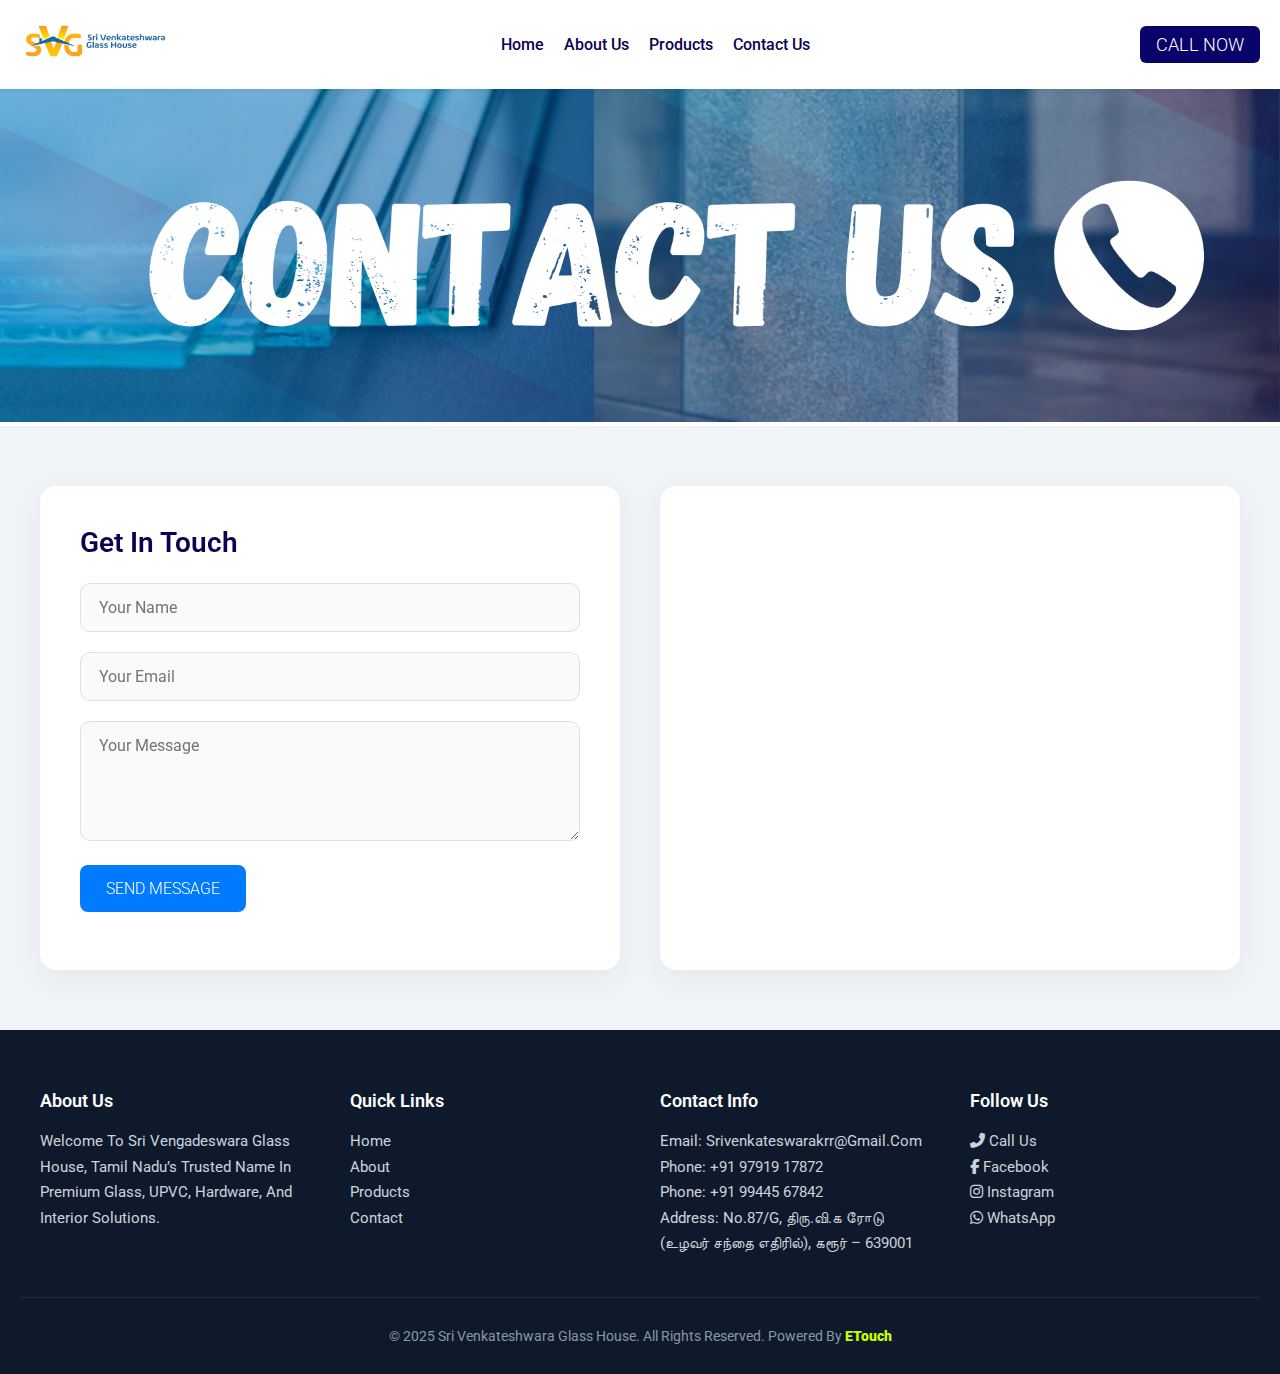
<file: contact.html>
<!DOCTYPE html>
<html lang="en">
<head>
    <meta charset="UTF-8">
    <meta name="viewport" content="width=device-width, initial-scale=1.0">
    <title>About sri venkateshwara class house</title>
    <link rel="stylesheet" href="style.css">
    <link rel="stylesheet" href="element.css">
    <link rel="stylesheet" href="https://cdnjs.cloudflare.com/ajax/libs/font-awesome/6.4.0/css/all.min.css">
<link rel="preconnect" href="https://fonts.googleapis.com">
<link rel="preconnect" href="https://fonts.gstatic.com" crossorigin>
<link href="https://fonts.googleapis.com/css2?family=Roboto:ital,wght@0,100..900;1,100..900&display=swap" rel="stylesheet">

</head>
<body>
  <header>
    <div class="logo"><img class="logo-img" src="img/Untitled (500 x 200 px).png" alt=""></div>

    <div class="menu-icon" onclick="toggleMenu()">☰</div>

    <nav id="navbar">
      <a href="index.html">Home</a>
      <a href="about.html">About us</a> 
      <a href="product.html">Products</a>
      <a href="contact.html">Contact us</a>
    </nav>

   <a style="text-decoration: none;" href="tel:+919791917872"> <button style="background-color: #09026b;" class="cta-btn " >Call now</button></a>
  </header>


  <img class="header-img" src="img/2.png" alt="">






<section class="contact-map-section">
  <div class="contact-container">
    <form class="contact-form">
      <h2>Get in Touch</h2>
      <input type="text" placeholder="Your Name" required>
      <input type="email" placeholder="Your Email" required>
      <textarea placeholder="Your Message" required></textarea>
      <button type="submit">Send Message</button>
    </form>

    <div class="map-container">
      <iframe
        src="https://www.google.com/maps/embed?pb=!1m18!1m12!1m3!1d3153.019302852775!2d144.95592517578892!3d-37.817209771978734!2m3!1f0!2f0!3f0!3m2!1i1024!2i768!4f13.1!3m3!1m2!1s0x6ad642af0f11fd81%3A0xf577098b0df001a9!2sFederation%20Square!5e0!3m2!1sen!2sau!4v1625216712345!5m2!1sen!2sau"
        width="100%" height="100%" style="border:0;" allowfullscreen="" loading="lazy">
      </iframe>
    </div>
  </div>
</section>



















  



 <footer class="site-footer">
  <div class="footer-container">
    <div class="footer-col">
      <h4>About Us</h4>
      <p>Welcome to Sri Vengadeswara Glass House, Tamil Nadu’s trusted name in premium glass, UPVC, hardware, and interior solutions.</p>
    </div>

    <div class="footer-col">
      <h4>Quick Links</h4>
      <ul>
        <li><a href="index.html">Home</a></li>
        <li><a href="about.html">About</a></li>
        <li><a href="product.html">Products</a></li>
        <li><a href="contact.html">Contact</a></li>
      </ul>
    </div>

    <div class="footer-col">
      <h4>Contact Info</h4>
      <p>Email: <a href="mailto:srivenkateswarakrr@gmail.com">srivenkateswarakrr@gmail.com </a></p>
      <p>Phone: +91 97919 17872</p>
      <p>Phone: +91  99445 67842</p>
      <p>Address: No.87/G, திரு.வி.க ரோடு (உழவர் சந்தை எதிரில்), கரூர் – 639001</p>
    </div>

    <div class="footer-col">
      <h4>Follow Us</h4>
      <ul class="social-links">
      <li><a href="tel:+919791917872"><i class="fas fa-phone-alt"></i> Call us</a></li>
  <li><a href="https://www.facebook.com/people/Welcome-to-sri-vengateswara-Glass-karur-9791917872/100063898004553/"><i class="fab fa-facebook-f"></i> Facebook</a></li>
  <li><a href="https://www.instagram.com/srivenkateswaraglasshouse/"><i class="fab fa-instagram"></i> Instagram</a></li>
  <li><a href="https://wa.me/919791917872?text=Hello%20Sri%20Venkateswara%20Glass%20House%2C%20I%20would%20like%20to%20know%20more%20about%20your%20products."><i class="fab fa-whatsapp"></i> WhatsApp</a></li>
  


      </ul>
    </div>
  </div>

  <div class="footer-bottom">
    <p>&copy; 2025 sri venkateshwara glass house. All rights reserved. powered by <a style="text-decoration: none; color: rgb(200, 255, 0); font-weight: 900;" href="https://etouchsolutions.in/">eTouch</a></p>
  </div>
</footer>

<script>
  const observer = new IntersectionObserver((entries, observer) => {
    entries.forEach(entry => {
      if (entry.isIntersecting) {
        entry.target.classList.add('animate');
        observer.unobserve(entry.target); // Remove if you want animation every time
      }
    });
  }, {
    threshold: 0.2
  });

  document.querySelectorAll('section').forEach(section => {
    observer.observe(section);
  });
</script>
  <script src="script.js"></script>
    
</body>
</html>
</file>
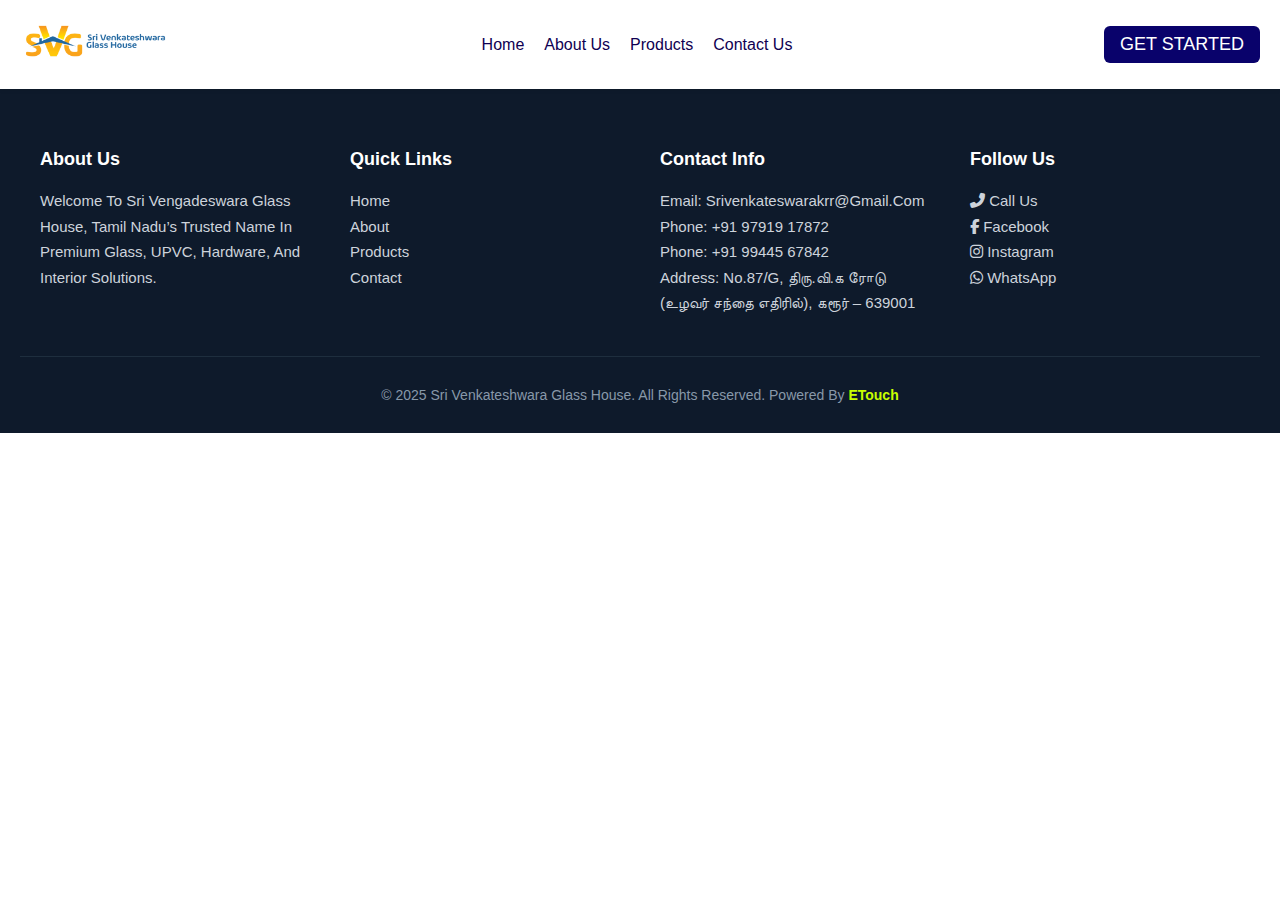
<file: expo.html>
<!DOCTYPE html>
<html lang="en">
<head>
    <meta charset="UTF-8">
    <meta name="viewport" content="width=device-width, initial-scale=1.0">
    <title>About sri venkateshwara class house</title>
    <link rel="stylesheet" href="style.css">
    <link rel="stylesheet" href="element.css">
    <link rel="stylesheet" href="https://cdnjs.cloudflare.com/ajax/libs/font-awesome/6.4.0/css/all.min.css">


</head>
<body>
  <header>
    <div class="logo"><img class="logo-img" src="img/Untitled (500 x 200 px).png" alt=""></div>

    <div class="menu-icon" onclick="toggleMenu()">☰</div>

    <nav id="navbar">
      <a href="index.html">Home</a>
      <a href="about.html">About us</a> 
      <a href="product.html">Products</a>
      <a href="contact.html">Contact us</a>
    </nav>

   <a style="text-decoration: none;" href="expo.html"> <button style="background-color: #09026b;" class="cta-btn " >Get Started</button></a>
  </header>




























  



 <footer class="site-footer">
  <div class="footer-container">
    <div class="footer-col">
      <h4>About Us</h4>
      <p>Welcome to Sri Vengadeswara Glass House, Tamil Nadu’s trusted name in premium glass, UPVC, hardware, and interior solutions.</p>
    </div>

    <div class="footer-col">
      <h4>Quick Links</h4>
      <ul>
        <li><a href="index.html">Home</a></li>
        <li><a href="about.html">About</a></li>
        <li><a href="product.html">Products</a></li>
        <li><a href="contact.html">Contact</a></li>
      </ul>
    </div>

    <div class="footer-col">
      <h4>Contact Info</h4>
      <p>Email: <a href="mailto:srivenkateswarakrr@gmail.com">srivenkateswarakrr@gmail.com </a></p>
      <p>Phone: +91 97919 17872</p>
      <p>Phone: +91  99445 67842</p>
      <p>Address: No.87/G, திரு.வி.க ரோடு (உழவர் சந்தை எதிரில்), கரூர் – 639001</p>
    </div>

    <div class="footer-col">
      <h4>Follow Us</h4>
      <ul class="social-links">
      <li><a href="tel:+919791917872"><i class="fas fa-phone-alt"></i> Call us</a></li>
  <li><a href="https://www.facebook.com/people/Welcome-to-sri-vengateswara-Glass-karur-9791917872/100063898004553/"><i class="fab fa-facebook-f"></i> Facebook</a></li>
  <li><a href="https://www.instagram.com/srivenkateswaraglasshouse/"><i class="fab fa-instagram"></i> Instagram</a></li>
  <li><a href="https://wa.me/919791917872?text=Hello%20Sri%20Venkateswara%20Glass%20House%2C%20I%20would%20like%20to%20know%20more%20about%20your%20products."><i class="fab fa-whatsapp"></i> WhatsApp</a></li>
  


      </ul>
    </div>
  </div>

  <div class="footer-bottom">
    <p>&copy; 2025 sri venkateshwara glass house. All rights reserved. powered by <a style="text-decoration: none; color: rgb(200, 255, 0); font-weight: 900;" href="https://etouchsolutions.in/">eTouch</a></p>
  </div>
</footer>


  <script src="script.js"></script>
    
</body>
</html>
</file>
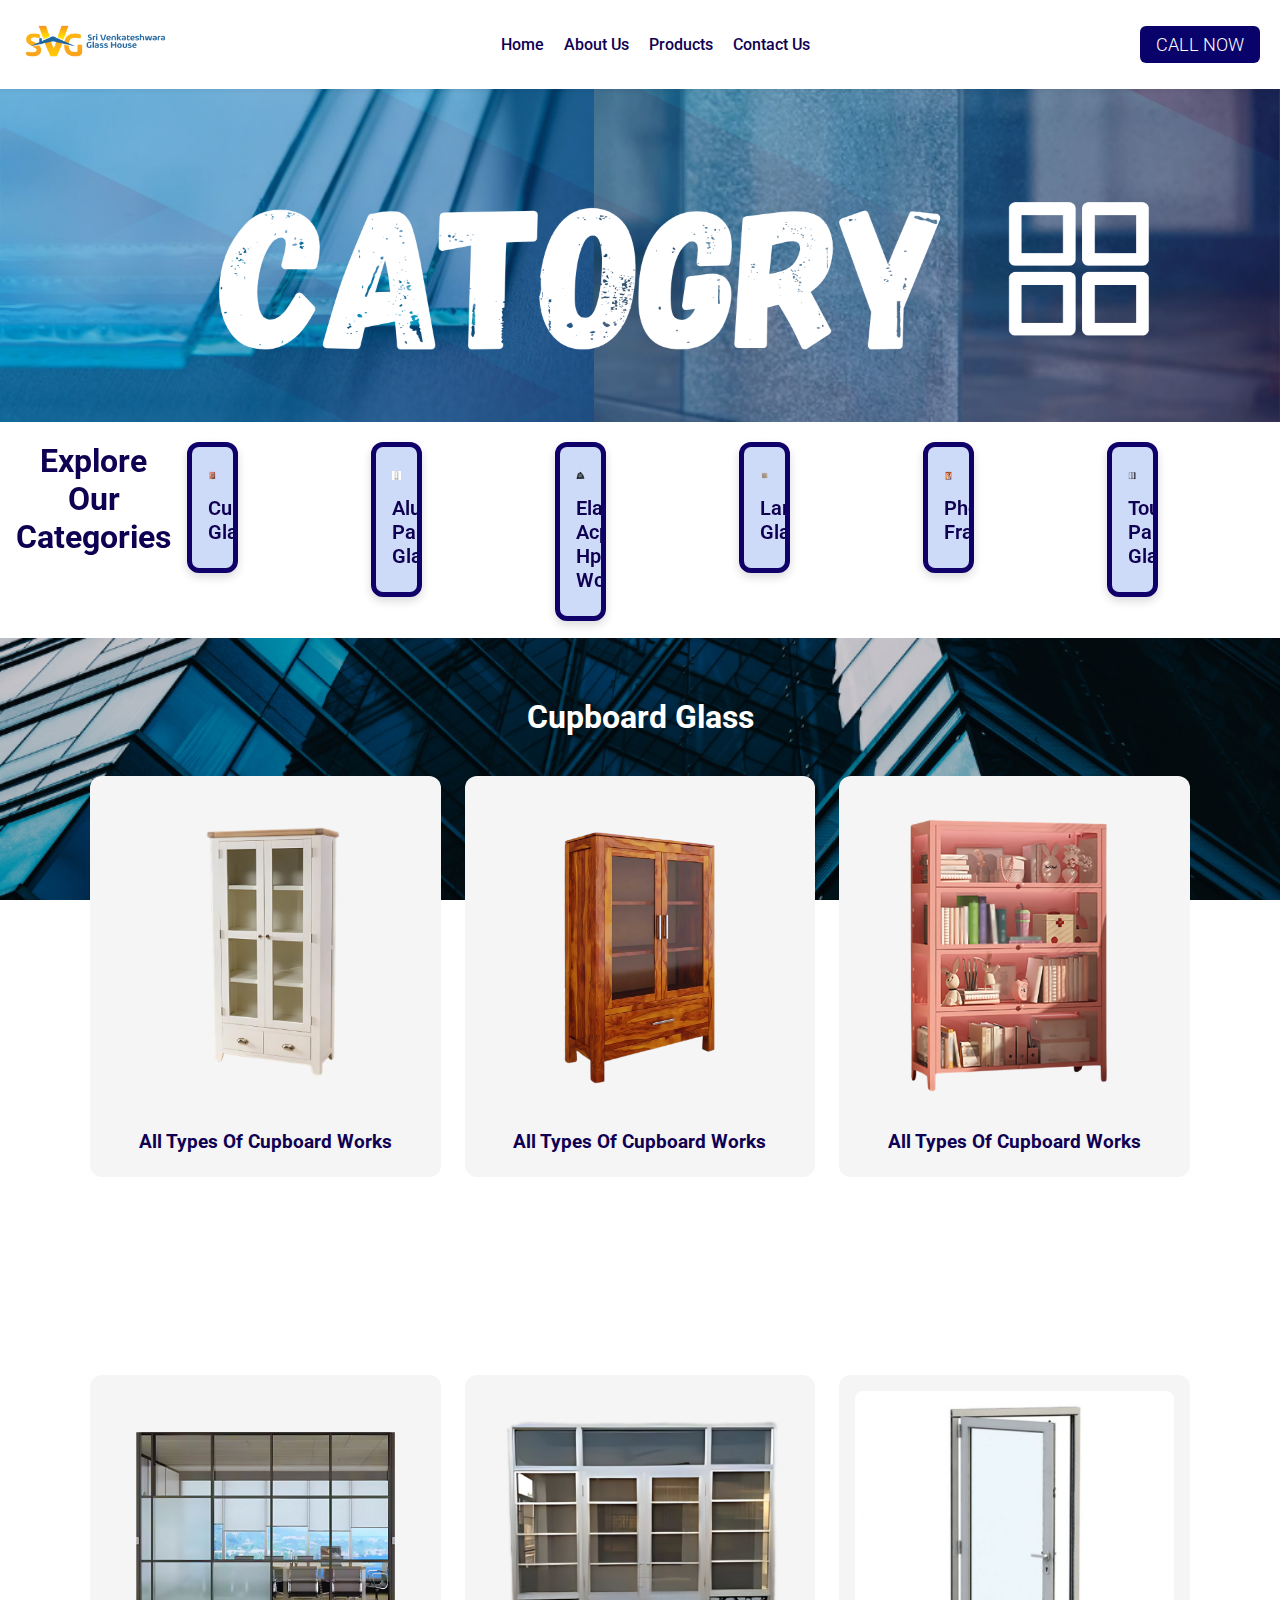
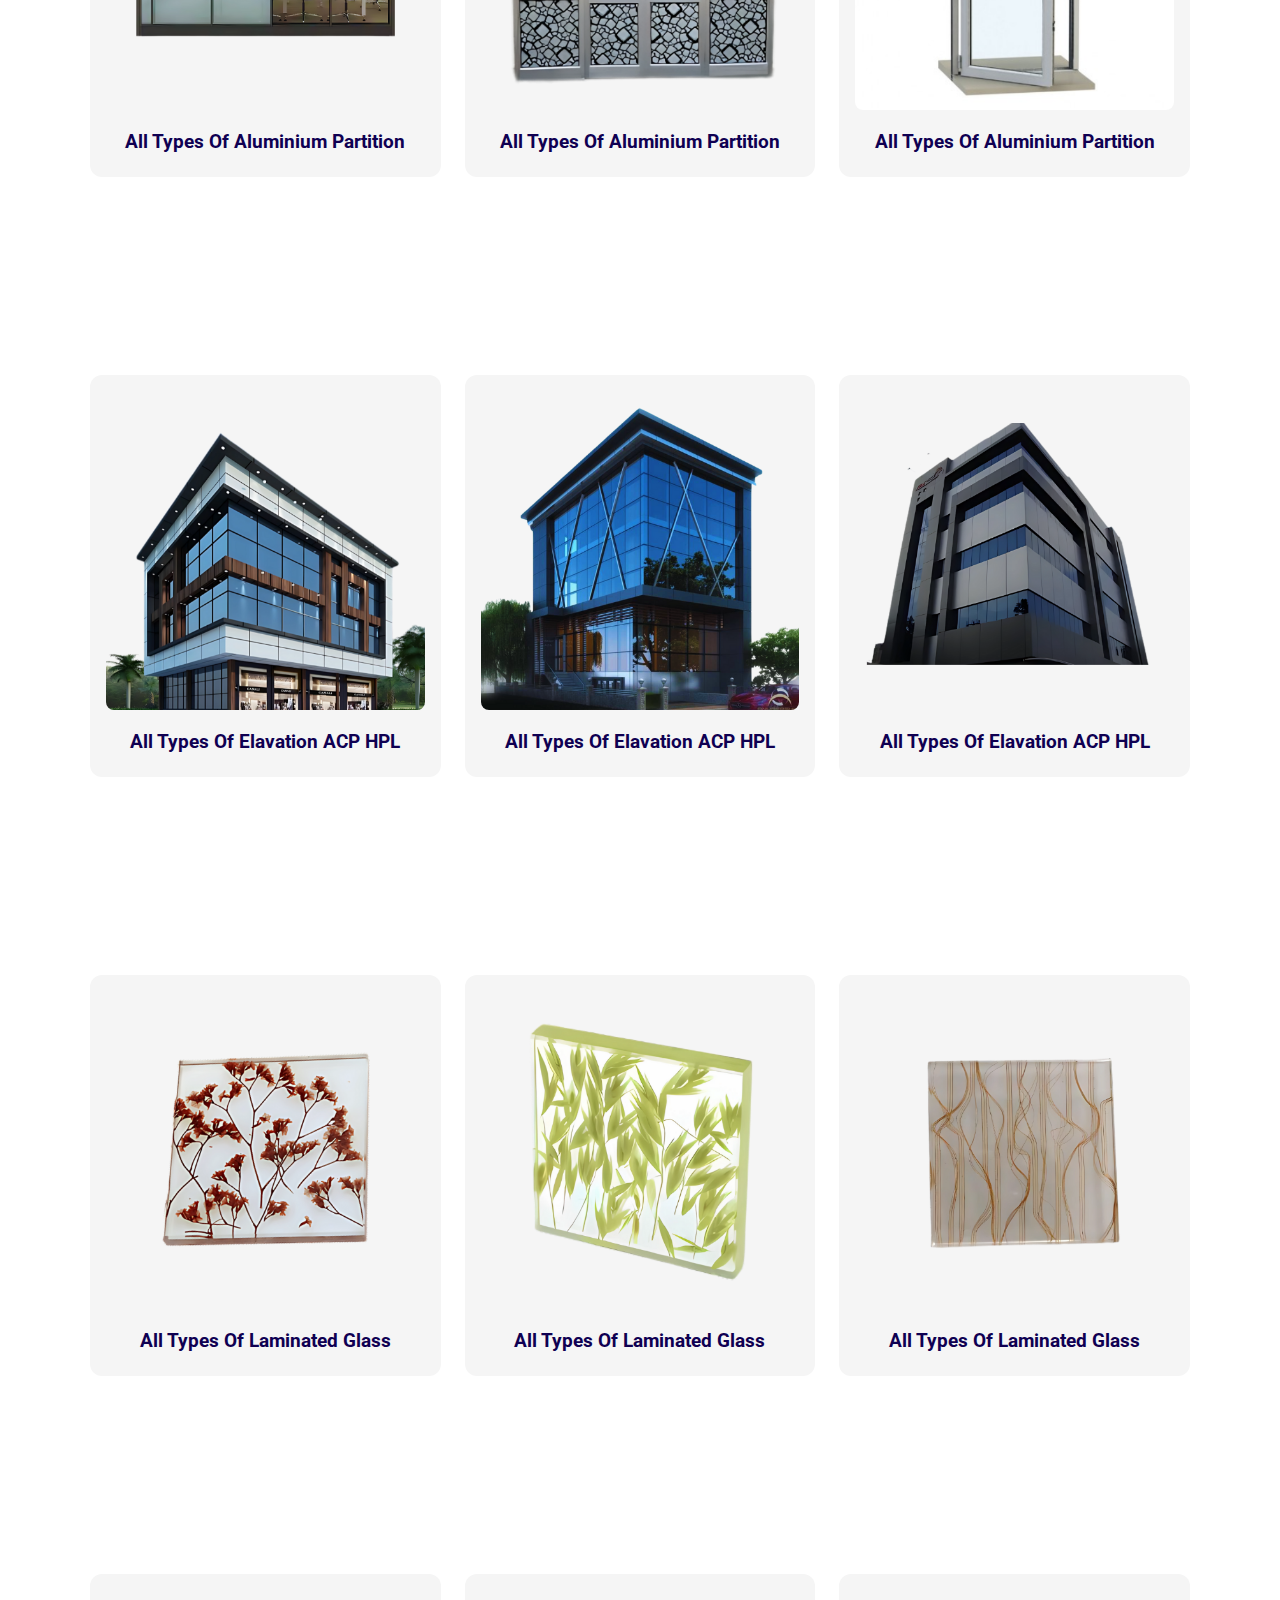
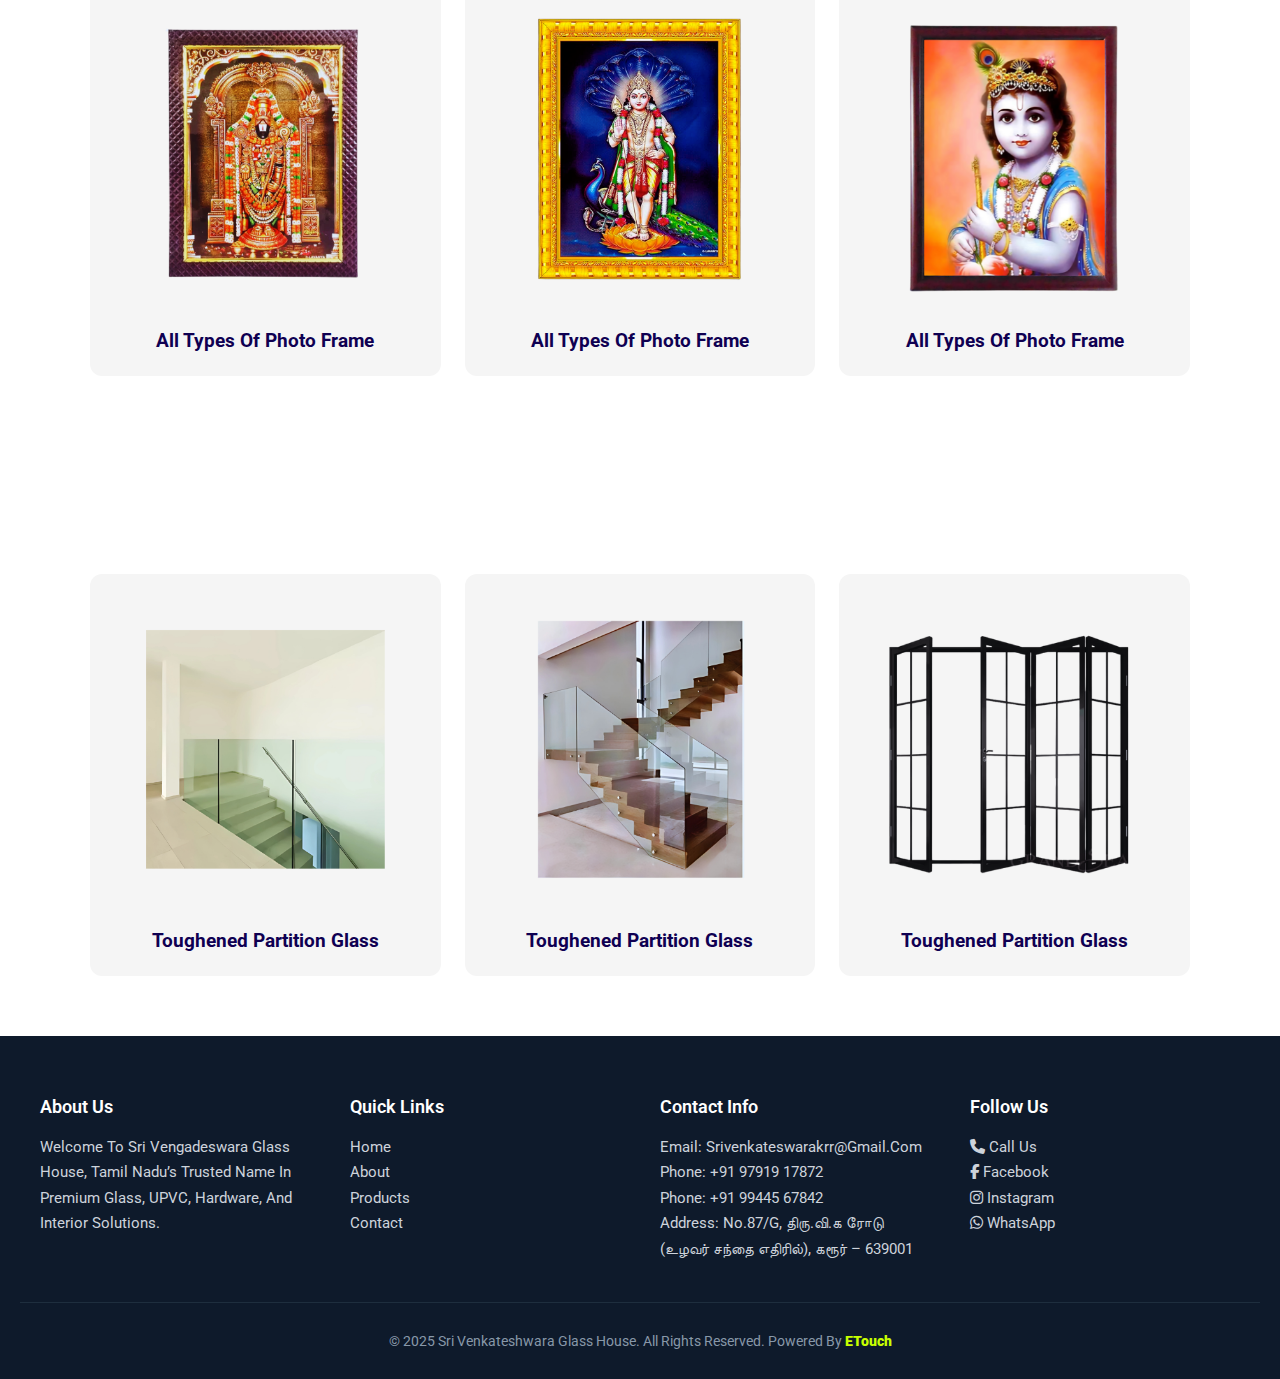
<file: product.html>
<!DOCTYPE html>
<html lang="en">
<head>
    <meta charset="UTF-8">
    <meta name="viewport" content="width=device-width, initial-scale=1.0">
    <title>About sri venkateshwara class house</title>
    <link rel="stylesheet" href="style.css">
    <link rel="stylesheet" href="element.css">
    <link rel="stylesheet" href="https://cdnjs.cloudflare.com/ajax/libs/font-awesome/6.4.0/css/all.min.css">

<link rel="preconnect" href="https://fonts.googleapis.com">
<link rel="preconnect" href="https://fonts.gstatic.com" crossorigin>
<link href="https://fonts.googleapis.com/css2?family=Roboto:ital,wght@0,100..900;1,100..900&display=swap" rel="stylesheet">
</head>
<body>
  <header>
    <div class="logo"><img class="logo-img" src="img/Untitled (500 x 200 px).png" alt=""></div>

    <div class="menu-icon" onclick="toggleMenu()">☰</div>

    <nav id="navbar">
      <a href="index.html">Home</a>
      <a href="about.html">About us</a> 
      <a href="product.html">Products</a>
      <a href="contact.html">Contact us</a>
    </nav>

   <a style="text-decoration: none;"  href="tel:+919791917872"> <button style="background-color: #09026b;" class="cta-btn " >Call now</button></a>
  </header>


  <img class="header-img" src="img/3.png" alt="">















  
<section class="category-section">
  <h2 class="category-title">Explore Our Categories</h2>
  <div class="category-grid">

   <a href="#cupboard-glass"> <div class="category-card">
      <img src="img/_all type of cupboard glass .png" alt="Category 1" />
      <h3>cupboard glass</h3>
    </div></a>

    <a href="#aluminium-partition-glass"> <div class="category-card">
      <img src="img/_aluminium partition glass .png" alt="Category 2" />
      <h3>aluminium partition glass</h3>
    </div></a>

    <a href="#elavation-acp-hpl-work"> <div class="category-card">
      <img src="img/_elavation acp hpl work.png" alt="Category 3" />
      <h3>elavation acp hpl work</h3>
    </div></a>

    <a href="#laminated-glass"> <div class="category-card">
      <img src="img/_laminated glass .png" alt="Category 4" />
      <h3>laminated glass</h3>
    </div></a>

    <a href="#photo-frame"> <div class="category-card">
      <img src="img/_sami frame photo frame.png" alt="Category 5" />
      <h3> photo frame</h3>
    </div></a>

    <a href="#toughene-partition-glass"> <div class="category-card">
      <img src="img/_toughene partition glass .png" alt="Category 6" />
      <h3>toughene partition glass</h3>
    </div></a>

  </div>
</section>



<div id="cupboard-glass" class="product-section">
  <h2 class="section-title">Cupboard Glass</h2>
  <div class="product-grid">
    <div class="product-card">
      <img src="img/products/All type of cupbord works-1.png" alt="Product 1" />
      <h3>all types of cupboard works</h3>
    </div>
    <div class="product-card">
      <img src="img/products/All type of cupbord works-2.png" alt="Product 2" />
      <h3>all types of cupboard works</h3> 
    </div>
    <div class="product-card">
      <img src="img/_all type of cupboard glass .png" alt="Product 3" />
      <h3>all types of cupboard works</h3>
    </div>
  </div>
</div>




<div id="aluminium-partition-glass" class="product-section">
  <h2 class="section-title">Aluminium Partition Glass</h2>
  <div class="product-grid">
    <div class="product-card">
      <img src="img/products/aluminium partation-1.png" alt="Product 1" />
      <h3>all types of aluminium partition</h3>
    </div>
    <div class="product-card">
      <img src="img/products/aluminium partation-2.png" alt="Product 2" />
      <h3>all types of aluminium partition</h3> 
    </div>
    <div class="product-card">
      <img src="img/_aluminium partition glass .png" alt="Product 3" />
      <h3>all types of aluminium partition</h3>
    </div>
  </div>
</div>





<div id="elavation-acp-hpl-work" class="product-section">
  <h2 class="section-title">Elavation ACP HPL Work</h2>
  <div class="product-grid">
    <div class="product-card">
      <img src="img/products/elavation ACP HPL-1.png" alt="Product 1" />
      <h3>all types of elavation ACP HPL</h3>
    </div>
    <div class="product-card">
      <img src="img/products/elavation ACP HPL-2.png" alt="Product 2" />
      <h3>all types of elavation ACP HPL</h3> 
    </div>
    <div class="product-card">
      <img src="img/_elavation acp hpl work.png" alt="Product 3" />
      <h3>all types of elavation ACP HPL</h3>
    </div>
  </div>
</div>



<div id="laminated-glass" class="product-section">
  <h2 class="section-title">Laminated Glass</h2>
  <div class="product-grid">
    <div class="product-card">
      <img src="img/products/laminated glass-1.png" alt="Product 1" />
      <h3>all types of laminated glass</h3>
    </div>
    <div class="product-card">
      <img src="img/products/laminated glass-2.png" alt="Product 2" />
      <h3>all types of laminated glass</h3> 
    </div>
    <div class="product-card">
      <img src="img/_laminated glass .png" alt="Product 3" />
      <h3>all types of laminated glass</h3>
    </div>
  </div>
</div>






<div id="photo-frame" class="product-section">
  <h2 class="section-title">Photo Frame</h2>
  <div class="product-grid">
    <div class="product-card">
      <img src="img/products/SAMY PHOTO -1.png" alt="Product 1" />
      <h3>all types of photo frame</h3>
    </div>
    <div class="product-card">
      <img src="img/products/SAMY PHOTO -2.png" alt="Product 2" />
      <h3>all types of photo frame</h3> 
    </div>
    <div class="product-card">
      <img src="img/_sami frame photo frame.png" alt="Product 3" />
      <h3>all types of photo frame</h3>
    </div>
  </div>
</div>





<div id="toughene-partition-glass" class="product-section">
  <h2 class="section-title">Toughene Partition Glass</h2>
  <div class="product-grid">
    <div class="product-card">
      <img src="img/products/toughened partition glass-1.png" alt="Product 1" />
      <h3>  toughened partition glass</h3>
    </div>
    <div class="product-card">
      <img src="img/products/toughened partition glass-2.png" alt="Product 2" />
      <h3>  toughened partition glass</h3> 
    </div>
    <div class="product-card">
      <img src="img/_toughene partition glass .png" alt="Product 3" />
      <h3>toughened partition glass</h3>
    </div>
  </div>
</div>



<footer class="site-footer">
  <div class="footer-container">
    <div class="footer-col">
      <h4>About Us</h4>
      <p>Welcome to Sri Vengadeswara Glass House, Tamil Nadu’s trusted name in premium glass, UPVC, hardware, and interior solutions.</p>
    </div>

    <div class="footer-col">
      <h4>Quick Links</h4>
      <ul>
        <li><a href="index.html">Home</a></li>
        <li><a href="about.html">About</a></li>
        <li><a href="product.html">Products</a></li>
        <li><a href="contact.html">Contact</a></li>
      </ul>
    </div>

    <div class="footer-col">
      <h4>Contact Info</h4>
      <p>Email: <a href="mailto:srivenkateswarakrr@gmail.com">srivenkateswarakrr@gmail.com </a></p>
      <p>Phone: +91 97919 17872</p>
      <p>Phone: +91  99445 67842</p>
      <p>Address: No.87/G, திரு.வி.க ரோடு (உழவர் சந்தை எதிரில்), கரூர் – 639001</p>
    </div>

    <div class="footer-col">
      <h4>Follow Us</h4>
      <ul class="social-links">
      <li><a href="tel:+919791917872"><i class="fas fa-phone"></i> Call us</a></li>
  <li><a href="https://www.facebook.com/people/Welcome-to-sri-vengateswara-Glass-karur-9791917872/100063898004553/"><i class="fab fa-facebook-f"></i> Facebook</a></li>
  <li><a href="https://www.instagram.com/srivenkateswaraglasshouse/"><i class="fab fa-instagram"></i> Instagram</a></li>
  <li><a href="https://wa.me/919791917872?text=Hello%20Sri%20Venkateswara%20Glass%20House%2C%20I%20would%20like%20to%20know%20more%20about%20your%20products."><i class="fab fa-whatsapp"></i> WhatsApp</a></li>
  


      </ul>
    </div>
  </div>

  <div class="footer-bottom">
    <p>&copy; 2025 sri venkateshwara glass house. All rights reserved. powered by <a style="text-decoration: none; color: rgb(200, 255, 0); font-weight: 900;" href="https://etouchsolutions.in/">eTouch</a></p>
  </div>
</footer>

<script>
  const observer = new IntersectionObserver((entries, observer) => {
    entries.forEach(entry => {
      if (entry.isIntersecting) {
        entry.target.classList.add('animate');
        observer.unobserve(entry.target); // Remove if you want animation every time
      }
    });
  }, {
    threshold: 0.2
  });

  document.querySelectorAll('section').forEach(section => {
    observer.observe(section);
  });
</script>
  <script src="script.js"></script>
    
</body>
</html>
</file>
<file: style.css>
html {
  scroll-behavior: smooth;
}

 
 
 
 * {
   font-family: "Roboto", sans-serif;
      margin: 0;
      padding: 0;
      box-sizing: border-box;
      text-transform: capitalize;
    }
    a,ul,ol,li{
      list-style: none;
      text-decoration: none;
      color: inherit;
    }

    body {
      font-family: 'Segoe UI', sans-serif;
    }

     
    .logo {
  font-weight: bold;
  font-size: 20px;
}

    .logo-img {
      height: 80px;
      width: auto;
    }

   /* ---------- General Navbar Styles ---------- */
header {
  display: flex;
  align-items: center;
  justify-content: space-between;
  padding: 12px 20px;
  background-color: #fff;
  position: relative;
  z-index: 1000;
  box-shadow: 0 2px 4px rgba(0,0,0,0.05);
}

.logo-img {
  height: 60px;
}

nav {
  display: flex;
  gap: 20px;
  align-items: center;
}

nav a {
  text-decoration: none;
  color: #0f0052;
  font-weight: 500;
  transition: color 0.3s;
}

nav a:hover {
  color: #007bff;
}

/* ---------- Call Button ---------- */
.cta-btn {
  padding: 8px 16px;
  background-color: #007bff;
  color: #fff;
  border: none;
  border-radius: 6px;
  cursor: pointer;
  transition: background 0.3s;
}

.cta-btn:hover {
  background-color: #0056b3;
}

/* ---------- Hamburger Icon ---------- */
.menu-icon {
  display: none;
  font-size: 28px;
  cursor: pointer;
}

/* ---------- Responsive Styles ---------- */
@media (max-width: 768px) {
  nav {
    display: none;
    flex-direction: column;
    position: absolute;
    top: 65px;
    left: 0;
    width: 100%;
    background: #fff;
    padding: 16px 20px;
    box-shadow: 0 4px 6px rgba(0,0,0,0.1);
  }

  nav.active {
    display: flex;
  }

  .menu-icon {
    display: block;
  }

  .cta-btn {
    display: none;
  }
}

  .hero {
  padding: 10px 24px;
  background-color: #f9f9f9;
  
}

.hero-content {
  max-width: 1200px;
  margin: 0 auto;
  display: flex;
  align-items: center;
  justify-content: space-between;
  flex-wrap: wrap;
  gap: 40px;
}

.hero-text {
  flex: 1 1 400px;
}

.hero-text h1 {
  font-size: 2.5rem;
  color: #0f0052;
  margin-bottom: 16px;
}

.hero-text p {
  font-size: 1.1rem;
  color: #272727;
  margin-bottom: 24px;
  max-width: 500px;
}

.hero-btn {
  display: inline-block;
  padding: 12px 24px;
  background-color: #007bff;
  color: #fff;
  text-decoration: none;
  font-weight: bold;
  border-radius: 6px;
  transition: background 0.3s;
}

.hero-btn:hover {
  background-color: #0056b3;
}

.hero-image {
  flex: 1 1 400px;
  text-align: center;
}

.hero-image img {
  max-width: 100%;
  height: auto;
  border-radius: 12px;
}
/* End of hero section--------------------------------------------------------------------------------hero section */
section{
 opacity: 0;
  transform: scale(0.95);
  transition: opacity 0.8s ease, transform 0.8s ease;
  will-change: opacity, transform;
}
section.animate {
  opacity: 1;
  transform: scale(1);
}
/* category section--------------------------------------------------------------------------------category section */

.category-section {
  padding: 60px 24px;
  background-color: #ffffff;
  text-align: center;

 
}

 
.category-title {
  font-size: 2rem;
  margin-bottom: 40px;
  color: #0f0052;
}

.category-grid {
  display: grid;
  grid-template-columns: repeat(auto-fit, minmax(160px, 1fr));
  gap: 24px;
  max-width: 1100px;
  margin: 0 auto;
}

.category-card {
  background-color: #cedbf8;
  padding: 24px 16px;
  border-radius: 12px;
  transition: transform 0.3s, background 0.3s;
  cursor: pointer;
border: 5px solid #100069;
}

.category-card:hover {
  transform: translateY(-20px);
  background-color: #e8f0fe;
}

.category-card img {
  width: 80px;
  height: 80px;
  object-fit: contain;
  margin-bottom: 16px;
}

.category-card h3 {
  font-size: 1rem;
  color: #0f0052;
}


/* about section--------------------------------------------------------------------------------about section */

.about-section {
  padding: 60px 24px;
  background-color: #f9f9f9;
}


.about-section-dark {
  padding: 60px 24px;
background: linear-gradient(to right, #000552, #005eac);
color: #fff;
}

.about-content-dark h2 {
  font-size: 2rem;
  color: #ffffff;
  margin-bottom: 20px;
   }

.about-container {
  max-width: 1200px;
  margin: 0 auto;
  display: flex;
  align-items: center;
  flex-wrap: wrap;
  gap: 40px;
}

.about-image {
  flex: 1 1 400px;
  text-align: center;
}

.about-image img {
  max-width: 100%;
  border-radius: 12px;
}

.about-content {
  flex: 1 1 500px;
}

.about-content h2 {
  font-size: 2rem;
  color: #0f0052;
  margin-bottom: 20px;
}

.about-content p {
  font-size: 1rem;
  color: #464646;
  margin-bottom: 16px;
  line-height: 1.6;
}

.about-btn {
  display: inline-block;
  padding: 10px 20px;
  background-color: #007bff;
  color: #fff;
  text-decoration: none;
  font-weight: bold;
  border-radius: 6px;
  transition: background 0.3s;
}

.about-btn:hover {
  background-color: #0056b3;
}


/* End of product section--------------------------------------------------------------------------------product section */


.product-section {
  padding: 60px 24px;
  background-color: #ffffff;
  text-align: center;
     background-image: url('img/Planet\ Arcadia.png'); /* Replace with your image path */
  background-repeat: no-repeat;                /* Prevents image repetition */
  background-size: cover;                      /* Scales image to fill */
  background-position: center;                 /* Centers the image */
  background-attachment: fixed;                /* Optional: creates parallax effect */
}

.section-title {
  font-size: 2rem;
  margin-bottom: 40px;
  color: #ffffff;
  
}

.product-grid {
  display: grid;
  grid-template-columns: repeat(auto-fit, minmax(250px, 1fr));
  gap: 24px;
  max-width: 1100px;
  margin: 0 auto;
}

.product-card {
  background-color: #f5f5f5;
  border-radius: 12px;
  padding: 16px;
  transition: transform 0.3s, box-shadow 0.3s;
}

.product-card:hover {
  transform: translateY(-5px);
  box-shadow: 0 6px 20px rgba(0, 0, 0, 0.1);
}

.product-card img {
  width: 100%;
  height: auto;
  border-radius: 8px;
  margin-bottom: 16px;
}

.product-card h3 {
  font-size: 1.2rem;
  color: #0f0052;
  margin-bottom: 8px;
}

.price {
  font-size: 1rem;
  color: #007bff;
  margin-bottom: 16px;
}

.buy-btn {
  display: inline-block;
  padding: 8px 16px;
  background-color: #007bff;
  color: white;
  border-radius: 6px;
  text-decoration: none;
  font-weight: bold;
  transition: background 0.3s;
}

.buy-btn:hover {
  background-color: #0056b3;
}

 /* End of product section--------------------------------------------------------------------------------product section */
 /* form section--------------------------------------------------------------------------------form section */

 .contact-map-section {
  padding: 60px 20px;
  background: #f0f4f8;
  font-family: 'Segoe UI', sans-serif;
}

.contact-container {
  display: flex;
  flex-wrap: wrap;
  gap: 40px;
  justify-content: space-between;
  max-width: 1200px;
  margin: 0 auto;
}

.contact-form, .map-container {
  flex: 1 1 48%;
  background: #ffffff;
  border-radius: 16px;
  padding: 40px;
  box-shadow: 0 8px 30px rgba(0, 0, 0, 0.05);
  transition: all 0.3s ease-in-out;
}

.contact-form h2 {
  font-size: 28px;
  margin-bottom: 24px;
  color: #0f0052;
  font-weight: 600;
}

.contact-form input,
.contact-form textarea {
  width: 100%;
  padding: 14px 18px;
  margin-bottom: 20px;
  border: 1px solid #e0e0e0;
  border-radius: 10px;
  font-size: 16px;
  background: #fafafa;
  transition: border-color 0.3s;
}

.contact-form input:focus,
.contact-form textarea:focus {
  border-color: #007bff;
  outline: none;
  background: #fff;
}

.contact-form textarea {
  min-height: 120px;
  resize: vertical;
}

.contact-form button {
  background-color: #007bff;
  color: #fff;
  padding: 14px 26px;
  border: none;
  border-radius: 8px;
  font-size: 16px;
  cursor: pointer;
  transition: background-color 0.3s;
}

.contact-form button:hover {
  background-color: #0056b3;
}

.map-container iframe {
  width: 100%;
  height: 100%;
  border: none;
  border-radius: 12px;
  min-height: 400px;
}

/* Responsive Design */
@media (max-width: 768px) {
  .contact-container {
    flex-direction: column;
  }

  .contact-form, .map-container {
    flex: 1 1 100%;
  }
}


/* End of form section--------------------------------------------------------------------------------form section */
/* footer section--------------------------------------------------------------------------------footer section */
 .site-footer {
  background: #0e1a2b;
  color: #fff;
  padding: 60px 20px 30px;
  font-family: 'Segoe UI', sans-serif;
}

.footer-container {
  max-width: 1200px;
  margin: auto;
  display: flex;
  justify-content: space-between;
  flex-wrap: wrap;
  gap: 40px;
}

.footer-col {
  flex: 1 1 22%;
  min-width: 200px;
}

.footer-col h4 {
  font-size: 18px;
  margin-bottom: 18px;
  color: #ffffff;
  font-weight: 600;
}

.footer-col p,
.footer-col li,
.footer-col a {
  color: #cdd3db;
  font-size: 15px;
  line-height: 1.7;
  text-decoration: none;
  transition: color 0.3s ease;
}

.footer-col a:hover {
  color: #007bff;
}

.footer-col ul {
  list-style: none;
  padding: 0;
  margin: 0;
}

.footer-bottom {
  text-align: center;
  padding-top: 30px;
  border-top: 1px solid #1e2e3e;
  margin-top: 40px;
  font-size: 14px;
  color: #8898a9;
}

/* Responsive */
@media (max-width: 992px) {
  .footer-col {
    flex: 1 1 45%;
  }
}

@media (max-width: 600px) {
  .footer-container {
    flex-direction: column;
    align-items: center;
    text-align: center;
  }

  .footer-col {
    flex: 1 1 100%;
    margin-bottom: 30px;
  }
}


.header-img{
  width: 100%;
  height: auto;
}

.about-section {
  padding: 20px 10px;
  background-color: #fff;
}

.container {
  max-width: 90%;
  margin: 0 auto;
}
.about-section h1 {
  color: #000552;
  font-size: 28px;
  margin-bottom: 20px;
  text-align: center;
}

.about-section p {
  font-size: 16px;
  line-height: 1.7;
  margin-bottom: 20px;
  text-align: justify;
}

/* Responsive for Mobile */
@media (max-width: 600px) {
  h1 {
    font-size: 22px;
  }

  p {
    font-size: 15px;
  }
}
</file>
<file: element.css>
/* From Uiverse.io by mrhyddenn */ 
button {
  position: relative;
  margin: 0;
  padding: 0.5em 1em;
  outline: none;
  text-decoration: none;
  display: flex;
  justify-content: center;
  align-items: center;
  cursor: pointer;
  border: none;
  text-transform: uppercase;
  background-color: #09026b;
  border-radius: 10px;
  color: #fff;
  font-weight: 300;
  font-size: 18px;
  font-family: inherit;
  z-index: 0;
  overflow: hidden;
  transition: all 0.3s cubic-bezier(0.02, 0.01, 0.47, 1);
}

button:hover {
  animation: sh0 0.5s ease-in-out both;
}

@keyframes sh0 {
  0% {
    transform: rotate(0deg) translate3d(0, 0, 0);
  }

  25% {
    transform: rotate(7deg) translate3d(0, 0, 0);
  }

  50% {
    transform: rotate(-7deg) translate3d(0, 0, 0);
  }

  75% {
    transform: rotate(1deg) translate3d(0, 0, 0);
  }

  100% {
    transform: rotate(0deg) translate3d(0, 0, 0);
  }
}

button:hover span {
  animation: storm 0.7s ease-in-out both;
  animation-delay: 0.06s;
}

button::before,
button::after {
  content: '';
  position: absolute;
  right: 0;
  bottom: 0;
  width: 100px;
  height: 100px;
  border-radius: 50%;
  background: #fff;
  opacity: 0;
  transition: transform 0.15s cubic-bezier(0.02, 0.01, 0.47, 1), opacity 0.15s cubic-bezier(0.02, 0.01, 0.47, 1);
  z-index: -1;
  transform: translate(100%, -25%) translate3d(0, 0, 0);
}

button:hover::before,
button:hover::after {
  opacity: 0.15;
  transition: transform 0.2s cubic-bezier(0.02, 0.01, 0.47, 1), opacity 0.2s cubic-bezier(0.02, 0.01, 0.47, 1);
}

button:hover::before {
  transform: translate3d(50%, 0, 0) scale(0.9);
}

button:hover::after {
  transform: translate(50%, 0) scale(1.1);
}






/* From Uiverse.io by mrhyddenn */ 
.button1 {
  position: relative;
  margin: 0;
  padding: 0.5em 1em;
  outline: none;
  text-decoration: none;
  display: flex;
  justify-content: center;
  align-items: center;
  cursor: pointer;
  border: none;
  text-transform: uppercase;
  background-color: #ffffff;
  border-radius: 10px;
  color: #0b004d;
  font-weight: 500;
  font-size: 18px;
  font-family: inherit;
  z-index: 0;
  overflow: hidden;
  transition: all 0.3s cubic-bezier(0.02, 0.01, 0.47, 1);
}

.button1:hover {
  animation: sh0 0.5s ease-in-out both;
}

@keyframes sh0 {
  0% {
    transform: rotate(0deg) translate3d(0, 0, 0);
  }

  25% {
    transform: rotate(7deg) translate3d(0, 0, 0);
  }

  50% {
    transform: rotate(-7deg) translate3d(0, 0, 0);
  }

  75% {
    transform: rotate(1deg) translate3d(0, 0, 0);
  }

  100% {
    transform: rotate(0deg) translate3d(0, 0, 0);
  }
}

.button1:hover span {
  animation: storm 0.7s ease-in-out both;
  animation-delay: 0.06s;
}

.button1::before,
.button1::after {
  content: '';
  position: absolute;
  right: 0;
  bottom: 0;
  width: 100px;
  height: 100px;
  border-radius: 50%;
  background: #fff;
  opacity: 0;
  transition: transform 0.15s cubic-bezier(0.02, 0.01, 0.47, 1), opacity 0.15s cubic-bezier(0.02, 0.01, 0.47, 1);
  z-index: -1;
  transform: translate(100%, -25%) translate3d(0, 0, 0);
}

.button1:hover::before,
.button1:hover::after {
  opacity: 0.15;
  transition: transform 0.2s cubic-bezier(0.02, 0.01, 0.47, 1), opacity 0.2s cubic-bezier(0.02, 0.01, 0.47, 1);
}

.button1:hover::before {
  transform: translate3d(50%, 0, 0) scale(0.9);
}

.button1:hover::after {
  transform: translate(50%, 0) scale(1.1);
}

.category-section {
  display: flex;
  flex-direction: column;
  gap: 1rem;
  padding: 1rem;
}

.category-card {
  position: relative;
  overflow: hidden;
  border-radius: 12px;
  box-shadow: 0 4px 10px rgba(0, 0, 0, 0.15);
}

.category-card img {
  width: 100%;
  height: auto;
  display: block;
  transition: transform 0.4s ease;
}

.category-card .overlay {
  position: absolute;
  top: 0;
  left: 0;
  width: 100%;
  height: 100%;
  background: linear-gradient(to top, rgba(0, 0, 0, 0.7), rgba(3, 4, 80, 0.2));
  color: #fff;
  display: flex;
  justify-content: center;
  align-items: flex-end;
  padding: 1rem;
  transition: background 0.4s ease;
}

.category-card h3 {
  margin: 0;
  font-size: 1.25rem;
  font-weight: 600;
}

.category-card:hover img {
  transform: scale(1.05);
}

.category-card:hover .overlay {
  background: linear-gradient(to top, rgba(0,0,0,0.9), rgba(0,0,0,0.4));
}

@media (min-width: 768px) {
  .category-section {
    flex-direction: row;
    justify-content: space-between;
  }

  .category-card {
    flex: 1;
    max-width: 32%;
  }
  .category-card h3 {
  margin: 0;
  font-size: 1.25rem;
  font-weight: 600;
}
}




.footer-img{
  width: 100%;
  height: 500px;
  padding: 0;
  margin: 0;
}
</file>
